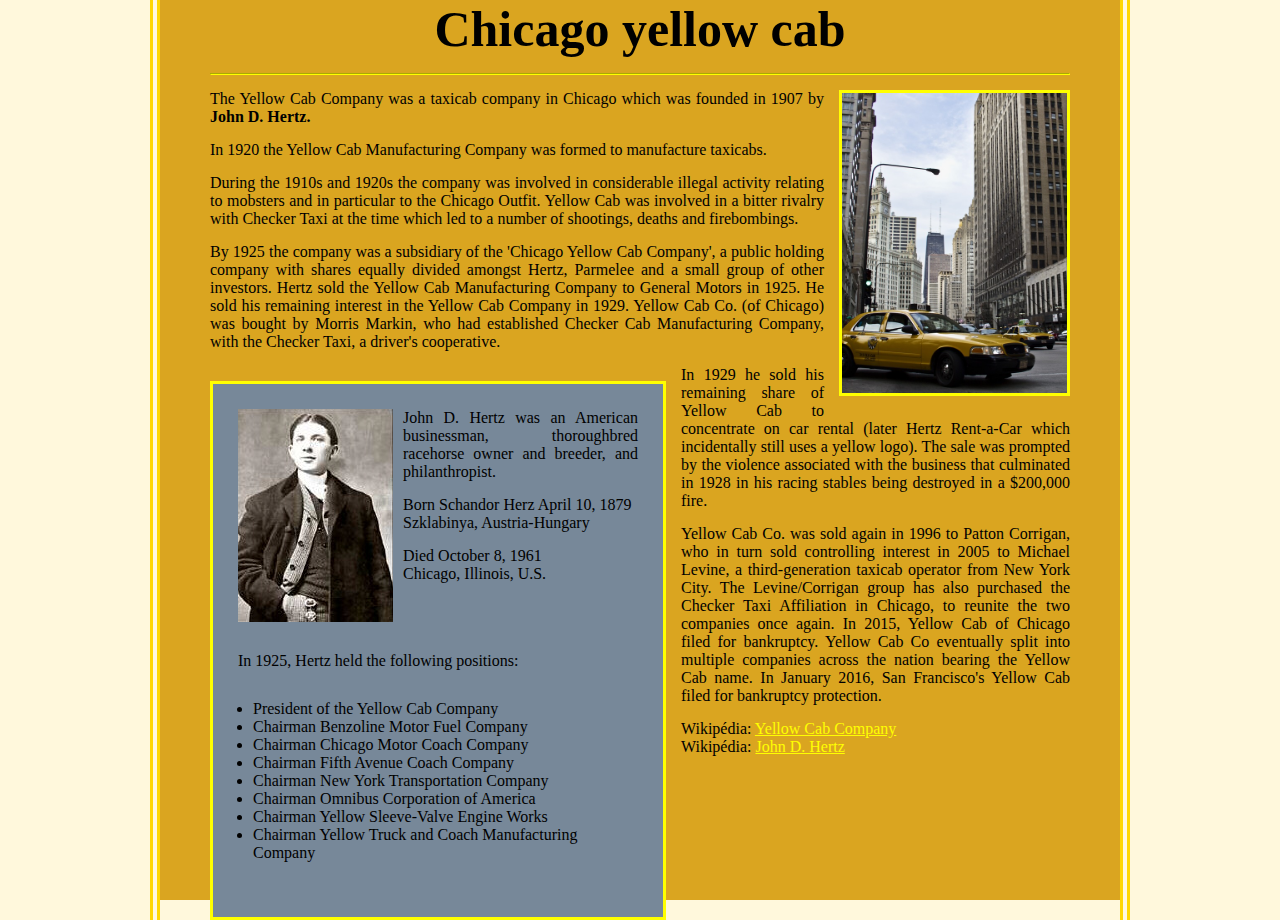
<file: sárga taxi/index.html>
﻿<!DOCTYPE html>
<html lang="hu">
<head>   
<meta charset="UTF-8">
<meta name="viewport" content="width=device-width, initial-scale=1.0">
<link rel="stylesheet" href="style.css">
<title>Yellow Cab Company</title>

</head>
<body>
    <div class="content">
        <h1>Chicago yellow cab</h1>
        <hr>
        <img src="cab.jpg" alt="Yellow Cab Company" title="Yellow Cab Company" class="right">
        <p>The Yellow Cab Company was a taxicab company in Chicago which was founded in 1907 by <b>John D. Hertz.</b></p>
        <p>In 1920 the Yellow Cab Manufacturing Company was formed to manufacture taxicabs.</p>
        <p>During the 1910s and 1920s the company was involved in considerable illegal activity relating to mobsters and in particular to the Chicago Outfit. Yellow Cab was involved in a bitter rivalry with Checker Taxi at the time which led to a number of shootings, deaths and firebombings.</p>
        <p>By 1925 the company was a subsidiary of the 'Chicago Yellow Cab Company', a public holding company with shares equally divided amongst Hertz, Parmelee and a small group of other investors. Hertz sold the Yellow Cab Manufacturing Company to General Motors in 1925. He sold his remaining interest in the Yellow Cab Company in 1929. Yellow Cab Co. (of Chicago) was bought by Morris Markin, who had established Checker Cab Manufacturing Company, with the Checker Taxi, a driver's cooperative.</p>
        
        <div class="bio">
            <img src="hertz.jpg" alt="" class="left">
            <p>John D. Hertz was an American businessman, thoroughbred racehorse owner and breeder, and philanthropist.</p>
            <p>Born	Schandor Herz April 10, 1879<br>Szklabinya, Austria-Hungary</p>
            <p>Died	October 8, 1961<br>Chicago, Illinois, U.S.</p>
            <br>
            <br>
            <br>
            <p class="clr">In 1925, Hertz held the following positions:
                <ul>
                    <li>President of the Yellow Cab Company</li>
                    <li>Chairman Benzoline Motor Fuel Company</li>
                    <li>Chairman Chicago Motor Coach Company</li>
                    <li>Chairman Fifth Avenue Coach Company</li>
                    <li>Chairman New York Transportation Company</li>
                    <li>Chairman Omnibus Corporation of America</li>
                    <li>Chairman Yellow Sleeve-Valve Engine Works</li>
                    <li>Chairman Yellow Truck and Coach Manufacturing Company</li>
                </ul>

            </p>
        </div>
        
        <p>In 1929 he sold his remaining share of Yellow Cab to concentrate on car rental (later Hertz Rent-a-Car which incidentally still uses a yellow logo). The sale was prompted by the violence associated with the business that culminated in 1928 in his racing stables being destroyed in a $200,000 fire.</p>
        <p>Yellow Cab Co. was sold again in 1996 to Patton Corrigan, who in turn sold controlling interest in 2005 to Michael Levine, a third-generation taxicab operator from New York City. The Levine/Corrigan group has also purchased the Checker Taxi Affiliation in Chicago, to reunite the two companies once again. In 2015, Yellow Cab of Chicago filed for bankruptcy. Yellow Cab Co eventually split into multiple companies across the nation bearing the Yellow Cab name. In January 2016, San Francisco's Yellow Cab filed for bankruptcy protection.</p>
        
Wikipédia: <a href="https://en.wikipedia.org/wiki/Yellow_Cab_Company" target="_blank">Yellow Cab Company</a>
<br/>
Wikipédia: <a href="https://en.wikipedia.org/wiki/John_D._Hertz" target="_blank">John D. Hertz</a>	
</div>
</body>
</html>
</file>
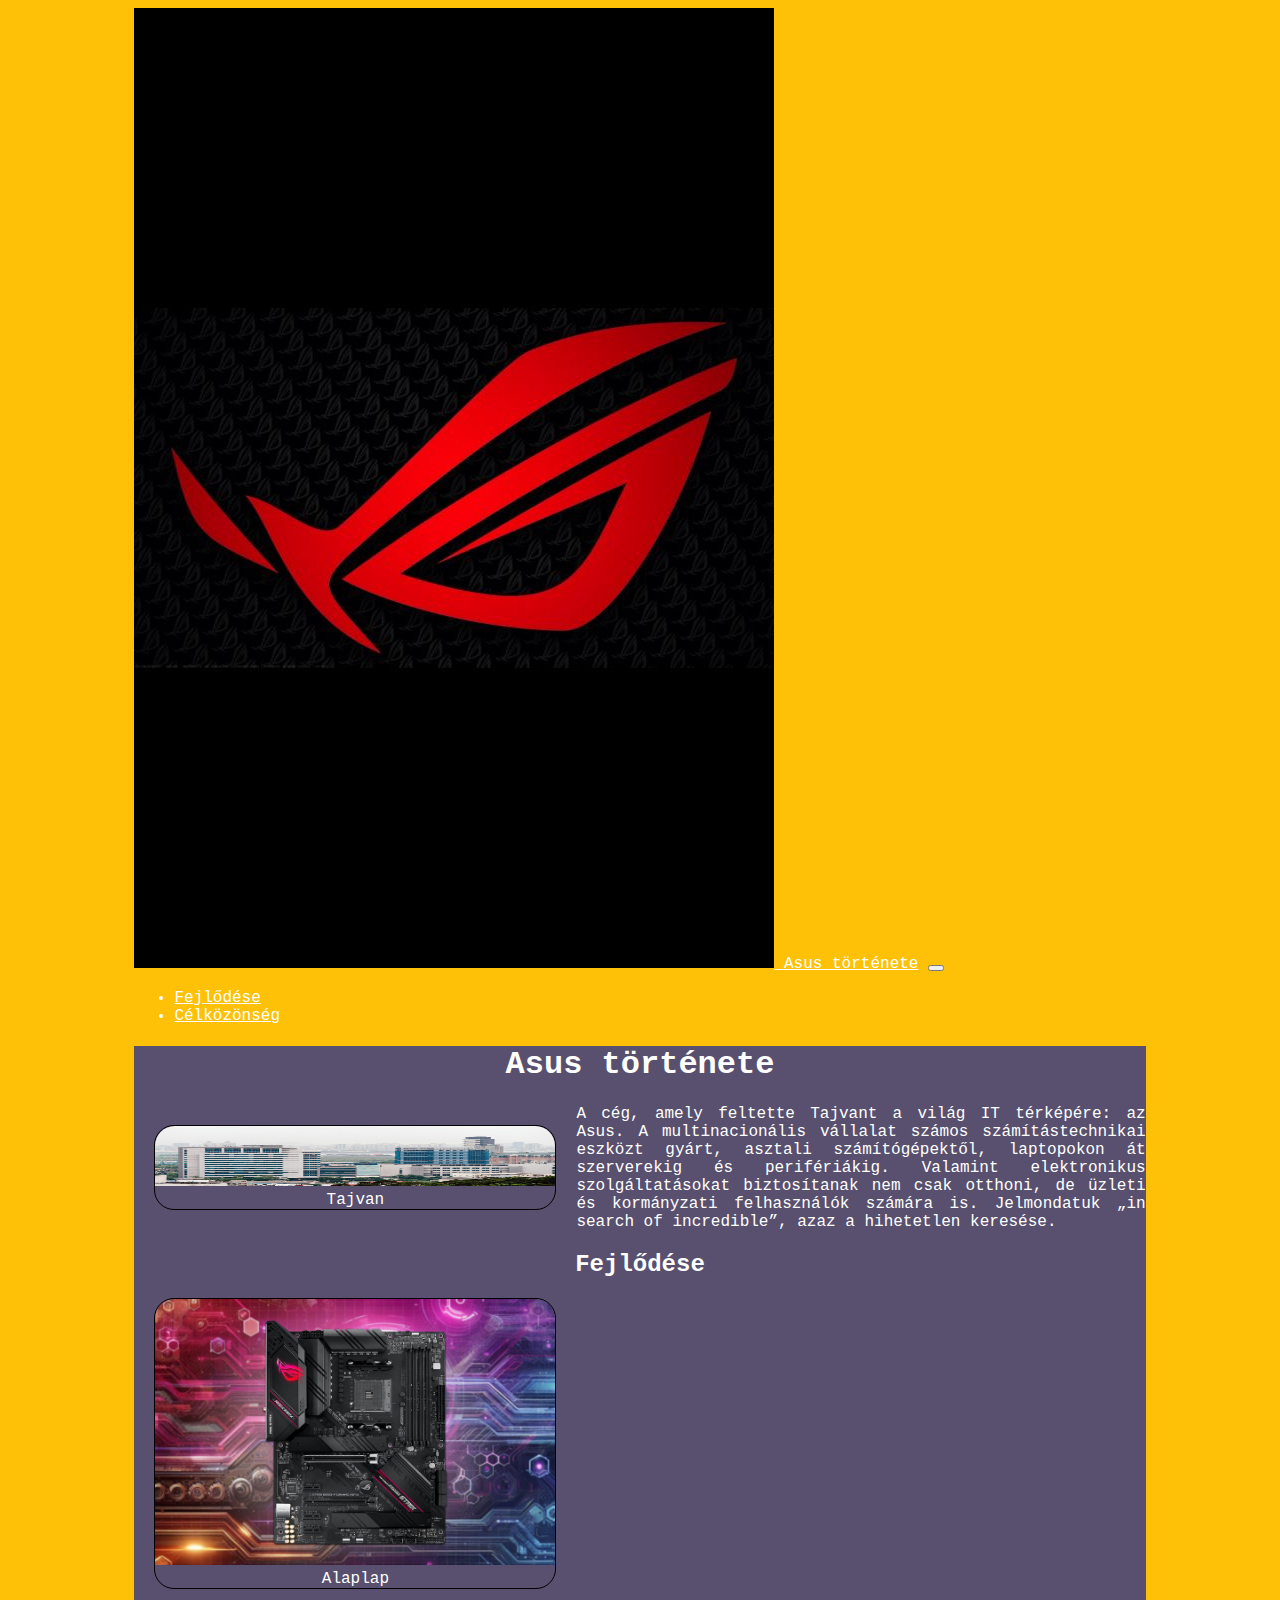
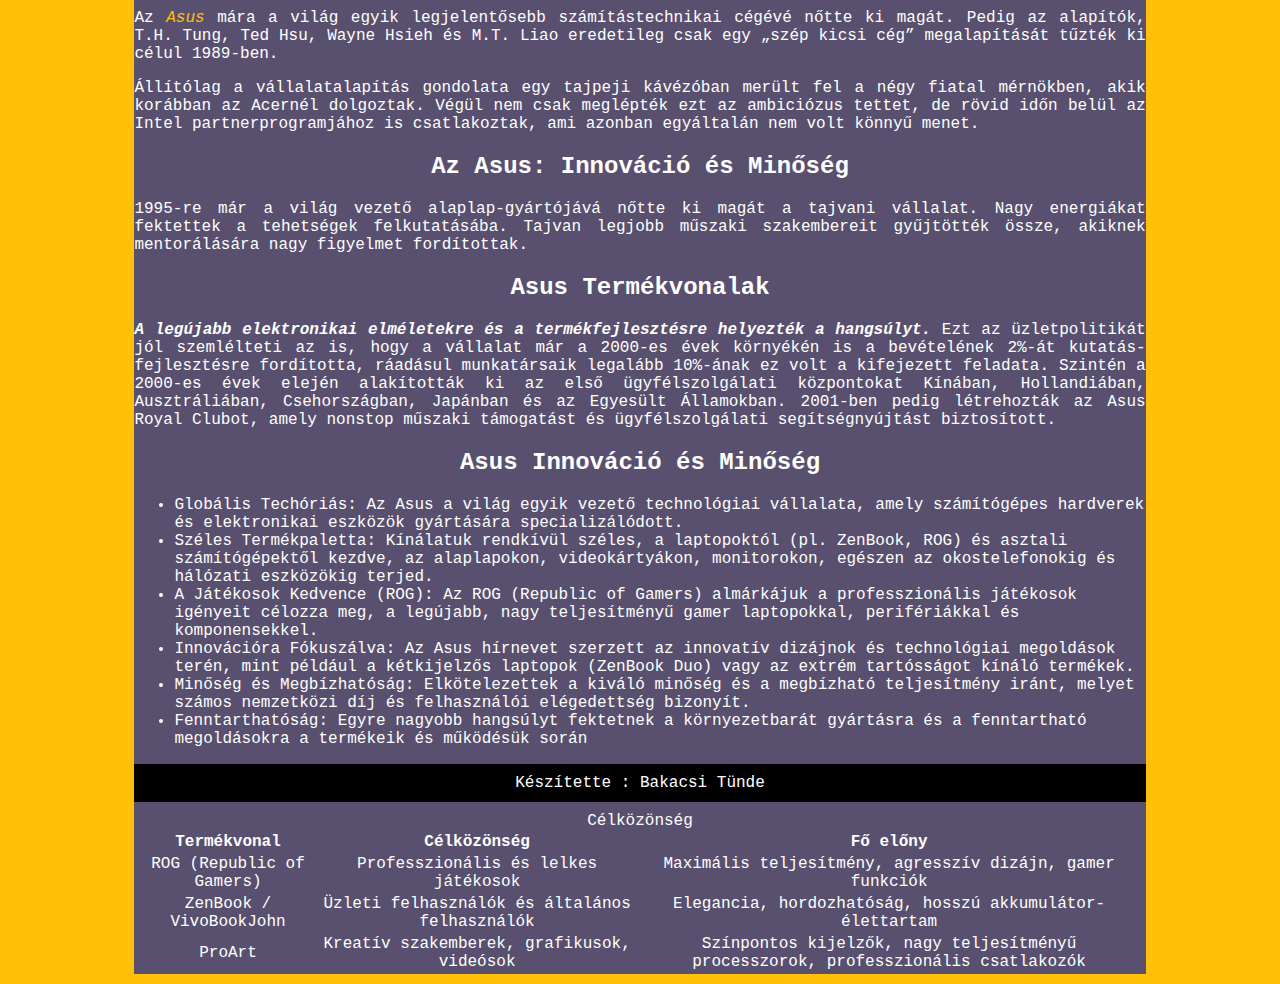
<file: agazati html/asus.html>
<!DOCTYPE html>
<html lang="hu">
<head>
  <meta charset="UTF-8">
  <meta name="viewport" content="width=device-width, initial-scale=1.0">
  <link href="https://cdn.jsdelivr.net/npm/bootstrap@5.3.8/dist/css/bootstrap.min.css" rel="stylesheet" integrity="sha384-sRIl4kxILFvY47J16cr9ZwB07vP4J8+LH7qKQnuqkuIAvNWLzeN8tE5YBujZqJLB" crossorigin="anonymous">
  <link rel="stylesheet" href="style.css">

  <title>Asus története</title>
</head>
<body>
<nav class="navbar navbar-expand-lg bg-body-tertiary">
  <div class="container">
    <a class="navbar-brand" href="#"> <img src="logo.jpg" alt="" class="h-50 d-inline-block"> Asus története</a>
    <button class="navbar-toggler" type="button" data-bs-toggle="collapse" data-bs-target="#navbarSupportedContent" aria-controls="navbarSupportedContent" aria-expanded="false" aria-label="Toggle navigation">
      <span class="navbar-toggler-icon"></span>
    </button>
    <div class="collapse navbar-collapse" id="navbarSupportedContent">
      <ul class="navbar-nav me-auto mb-2 mb-lg-0">
        <li class="nav-item">
          <a class="nav-link active" aria-current="page" href="#">Fejlődése</a>
        </li>
        <li class="nav-item">
          <a class="nav-link active" aria-current="page" href="#">Célközönség</a>
        </li>
      </ul>
    </div>
  </div>
</nav>

<main>
  <div id="tartalom">
  <h1>Asus története</h1>
  <figure class="balkep">
    <img src="ASUSTeK_Computer_headquarters_20150711.jpg" alt="Tajvan" title="Tajvan" height="60px"  class="kep">
    <figcaption>Tajvan</figcaption>
  </figure>
  <p>A cég, amely feltette Tajvant a világ IT térképére: az Asus. A multinacionális vállalat számos számítástechnikai eszközt gyárt, asztali számítógépektől, laptopokon át szerverekig és perifériákig. Valamint elektronikus szolgáltatásokat biztosítanak nem csak otthoni, de üzleti és kormányzati felhasználók számára is. Jelmondatuk „in search of incredible”, azaz a hihetetlen keresése.</p>

  <h2>Fejlődése</h2>
  <figure id="jobbkep">
    <img src="asus-motherboard-discount-3137558929.jpg" alt="Alaplap" title="Alaplap" class="kep">
    <figcaption>Alaplap</figcaption>
  </figure>
  <p>Az <span><a href="https://www.asus.com/hu/content/about_asus_history/" target="_blank">Asus</a></span> mára a világ egyik legjelentősebb számítástechnikai cégévé nőtte ki magát. Pedig az alapítók, T.H. Tung, Ted Hsu, Wayne Hsieh és M.T. Liao eredetileg csak egy „szép kicsi cég” megalapítását tűzték ki célul 1989-ben.</p>

  <p>Állítólag a vállalatalapítás gondolata egy tajpeji kávézóban merült fel a négy fiatal mérnökben, akik korábban az Acernél dolgoztak. Végül nem csak meglépték ezt az ambiciózus tettet, de rövid időn belül az Intel partnerprogramjához is csatlakoztak, ami azonban egyáltalán nem volt könnyű menet.</p>


  <h2>Az Asus: Innováció és Minőség</h2>
  <p>1995-re már a világ vezető alaplap-gyártójává nőtte ki magát a tajvani vállalat. Nagy energiákat fektettek a tehetségek felkutatásába. Tajvan legjobb műszaki szakembereit gyűjtötték össze, akiknek mentorálására nagy figyelmet fordítottak.</p>

  <h2>Asus Termékvonalak</h2>
  <p><b><i>A legújabb elektronikai elméletekre és a termékfejlesztésre helyezték a hangsúlyt.</i></b> Ezt az üzletpolitikát jól szemlélteti az is, hogy a vállalat már a 2000-es évek környékén is a bevételének 2%-át kutatás-fejlesztésre fordította, ráadásul munkatársaik legalább 10%-ának ez volt a kifejezett feladata. Szintén a 2000-es évek elején alakították ki az első ügyfélszolgálati központokat Kínában, Hollandiában, Ausztráliában, Csehországban, Japánban és az Egyesült Államokban. 2001-ben pedig létrehozták az Asus Royal Clubot, amely nonstop műszaki támogatást és ügyfélszolgálati segítségnyújtást biztosított.</p>


<h2>Asus Innováció és Minőség</h2>
<ul>
  <li>Globális Techóriás: Az Asus a világ egyik vezető technológiai vállalata, amely számítógépes hardverek és elektronikai eszközök gyártására specializálódott.</li>
  <li>Széles Termékpaletta: Kínálatuk rendkívül széles, a laptopoktól (pl. ZenBook, ROG) és asztali számítógépektől kezdve, az alaplapokon, videokártyákon, monitorokon, egészen az okostelefonokig és hálózati eszközökig terjed.</li>
  <li>A Játékosok Kedvence (ROG): Az ROG (Republic of Gamers) almárkájuk a professzionális játékosok igényeit célozza meg, a legújabb, nagy teljesítményű gamer laptopokkal, perifériákkal és komponensekkel.</li>
  <li>Innovációra Fókuszálva: Az Asus hírnevet szerzett az innovatív dizájnok és technológiai megoldások terén, mint például a kétkijelzős laptopok (ZenBook Duo) vagy az extrém tartósságot kínáló termékek.</li>
  <li>Minőség és Megbízhatóság: Elkötelezettek a kiváló minőség és a megbízható teljesítmény iránt, melyet számos nemzetközi díj és felhasználói elégedettség bizonyít.</li>
  <li>Fenntarthatóság: Egyre nagyobb hangsúlyt fektetnek a környezetbarát gyártásra és a fenntartható megoldásokra a termékeik és működésük során </li>
</ul>

<table class="table">
  <caption>Célközönség</caption>
    <tr>
      <th>Termékvonal</th>
      <th>Célközönség</th>
      <th>Fő előny</th>
    </tr>
  
    <tr>
      <td>ROG (Republic of Gamers)</td>
      <td> Professzionális és lelkes játékosok</td>
      <td>Maximális teljesítmény, agresszív dizájn, gamer funkciók</td>
    </tr>
    <tr>
      <td>ZenBook / VivoBookJohn</td>
      <td>Üzleti felhasználók és általános felhasználók</td>
      <td>Elegancia, hordozhatóság, hosszú akkumulátor-élettartam</td>
    </tr>
    <tr>
      <td>ProArt</td>
      <td>Kreatív szakemberek, grafikusok, videósok</td>
      <td>Színpontos kijelzők, nagy teljesítményű processzorok, professzionális csatlakozók</td>
    </tr>



    <footer>
  Készítette : Bakacsi Tünde
</footer>
    </div>
</main>


<link href="https://cdn.jsdelivr.net/npm/bootstrap@5.3.8/dist/css/bootstrap.min.css" rel="stylesheet" integrity="sha384-sRIl4kxILFvY47J16cr9ZwB07vP4J8+LH7qKQnuqkuIAvNWLzeN8tE5YBujZqJLB" crossorigin="anonymous">
</body>
</html>
</file>
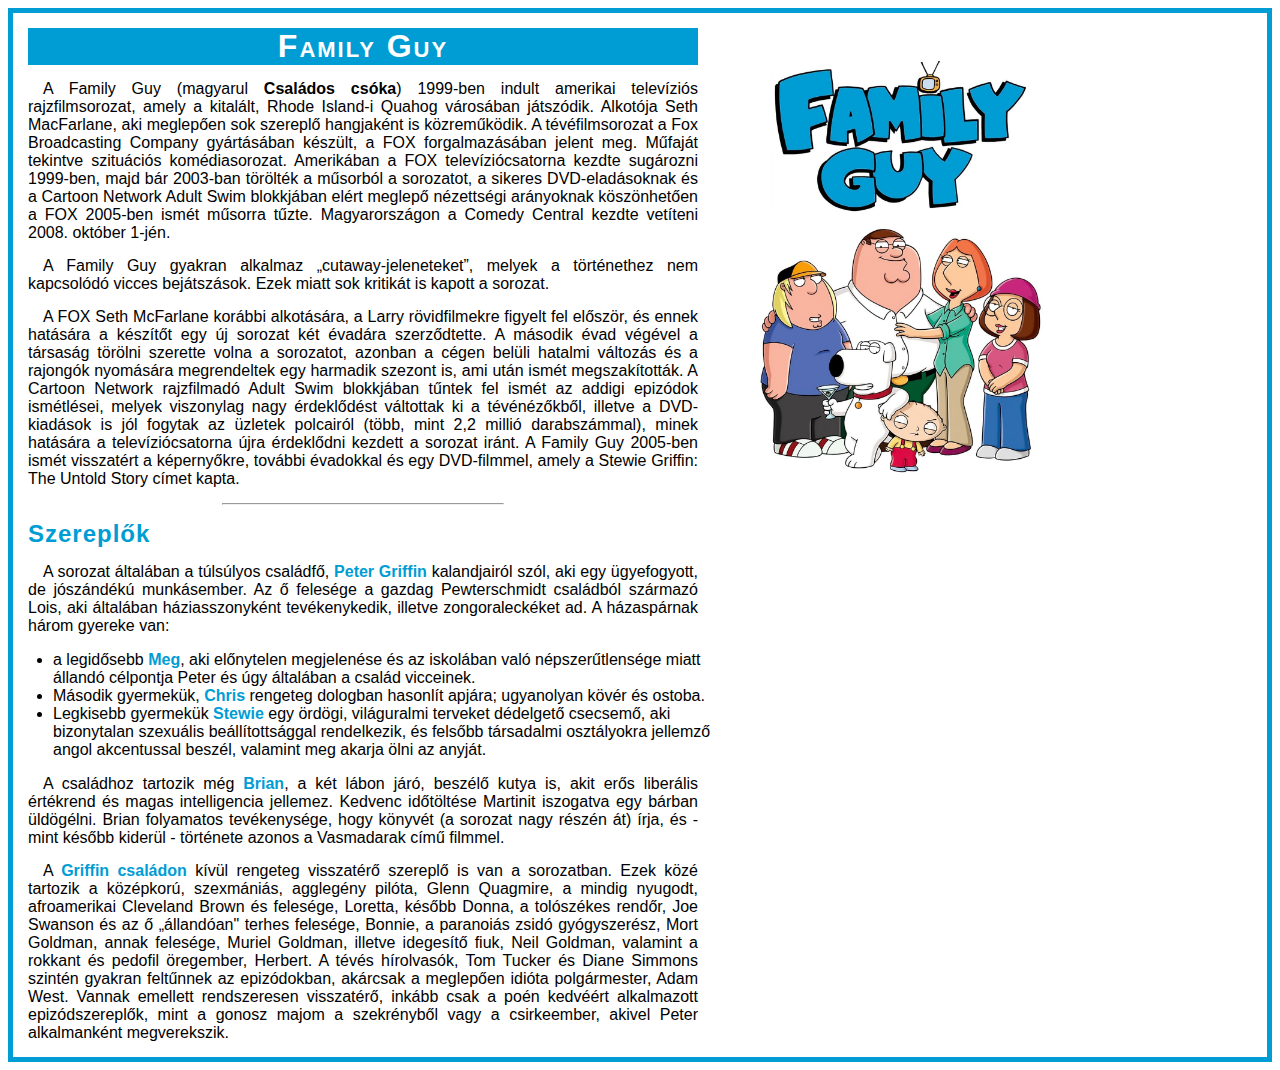
<file: feladat familyguy/familyguy.html>
<!DOCTYPE html>
<html lang="hu">
<head>
    <meta charset="UTF-8">
    <meta name="viewport" content="width=device-width, initial-scale=1.0">
    <link rel="stylesheet" href="style.css">
    <title>Family Guy</title>
</head>
<body>
<div class="tartalom">
    <h1>Family Guy</h1>

    <p>A Family Guy (magyarul <strong>Családos csóka</strong>) 1999-ben indult amerikai televíziós rajzfilmsorozat, amely a kitalált, Rhode Island-i Quahog városában játszódik. Alkotója Seth MacFarlane, aki meglepően sok szereplő hangjaként is közreműködik. A tévéfilmsorozat a Fox Broadcasting Company gyártásában készült, a FOX forgalmazásában jelent meg. Műfaját tekintve szituációs komédiasorozat. Amerikában a FOX televíziócsatorna kezdte sugározni 1999-ben, majd bár 2003-ban törölték a műsorból a sorozatot, a sikeres DVD-eladásoknak és a Cartoon Network Adult Swim blokkjában elért meglepő nézettségi arányoknak köszönhetően a FOX 2005-ben ismét műsorra tűzte. Magyarországon a Comedy Central kezdte vetíteni 2008. október 1-jén.</p>

    <p>A Family Guy gyakran alkalmaz „cutaway-jeleneteket”, melyek a történethez nem kapcsolódó vicces bejátszások. Ezek miatt sok kritikát is kapott a sorozat.</p>


    <p>A FOX Seth McFarlane korábbi alkotására, a Larry rövidfilmekre figyelt fel először, és ennek hatására a készítőt egy új sorozat két évadára szerződtette. A második évad végével a társaság törölni szerette volna a sorozatot, azonban a cégen belüli hatalmi változás és a rajongók nyomására megrendeltek egy harmadik szezont is, ami után ismét megszakították. A Cartoon Network rajzfilmadó Adult Swim blokkjában tűntek fel ismét az addigi epizódok ismétlései, melyek viszonylag nagy érdeklődést váltottak ki a tévénézőkből, illetve a DVD-kiadások is jól fogytak az üzletek polcairól (több, mint 2,2 millió darabszámmal), minek hatására a televíziócsatorna újra érdeklődni kezdett a sorozat iránt. A Family Guy 2005-ben ismét visszatért a képernyőkre, további évadokkal és egy DVD-filmmel, amely a Stewie Griffin: The Untold Story címet kapta.</p>
    <hr class="vonal">
    <h2>Szereplők</h2>

    <p>A sorozat általában a túlsúlyos családfő, <span>Peter Griffin</span>  kalandjairól szól, aki egy ügyefogyott, de jószándékú munkásember. Az ő felesége a gazdag Pewterschmidt családból származó Lois, aki általában háziasszonyként tevékenykedik, illetve zongoraleckéket ad. A házaspárnak három gyereke van:</p> 

    <ul>
        <li>a legidősebb <span>Meg</span>, aki előnytelen megjelenése és az iskolában való népszerűtlensége miatt állandó célpontja Peter és úgy általában a család vicceinek.</li> 
        <li>Második gyermekük, <span>Chris</span> rengeteg dologban hasonlít apjára; ugyanolyan kövér és ostoba.</li> 
        <li>Legkisebb gyermekük <span>Stewie</span> egy ördögi, világuralmi terveket dédelgető csecsemő, aki bizonytalan szexuális beállítottsággal rendelkezik, és felsőbb társadalmi osztályokra jellemző angol akcentussal beszél, valamint meg akarja ölni az anyját.</li>
    </ul> 

    <p>A családhoz tartozik még <span>Brian</span>, a két lábon járó, beszélő kutya is, akit erős liberális értékrend és magas intelligencia jellemez. Kedvenc időtöltése Martinit iszogatva egy bárban üldögélni. Brian folyamatos tevékenysége, hogy könyvét (a sorozat nagy részén át) írja, és - mint később kiderül - története azonos a Vasmadarak című filmmel.</p>

    <p>A <span>Griffin családon</span> kívül rengeteg visszatérő szereplő is van a sorozatban. Ezek közé tartozik a középkorú, szexmániás, agglegény pilóta, Glenn Quagmire, a mindig nyugodt, afroamerikai Cleveland Brown és felesége, Loretta, később Donna, a tolószékes rendőr, Joe Swanson és az ő „állandóan" terhes felesége, Bonnie, a paranoiás zsidó gyógyszerész, Mort Goldman, annak felesége, Muriel Goldman, illetve idegesítő fiuk, Neil Goldman, valamint a rokkant és pedofil öregember, Herbert. A tévés hírolvasók, Tom Tucker és Diane Simmons szintén gyakran feltűnnek az epizódokban, akárcsak a meglepően idióta polgármester, Adam West. Vannak emellett rendszeresen visszatérő, inkább csak a poén kedvéért alkalmazott epizódszereplők, mint a gonosz majom a szekrényből vagy a csirkeember, akivel Peter alkalmanként megverekszik.</p>
</div>

</body>
</html>
</file>
<file: sárga taxi/style.css>
*{
    padding:0;
    margin:0
}

html{
    width: 960px;
    margin: auto;
    border-left: 10px double gold;
    border-right: 10px double gold;
}

body{
    background-color:#fff8dc;
    height:100vh;
    margin-top:0
}

body>div{
    height:100vh;padding:0 50px
}

h1{
    font-size:50px;
    font-weight:bolder;
    text-align: center;
}

.right{
    margin:0 0 15px 15px;
    border:3px solid #ff0
}

body>div>*,body>div>div>*{
    margin-bottom:15px
}

.bio{
    padding:25px;
    margin:15px 15px 0 0;
    float: left;
    width: 400px;
    border: 3px solid yellow;
    background-color: lightslategray;
}

.left{
    float:left;
    margin-right:10px
}

ul{
    padding:15px
}

hr{
    border-color:#ff0;
    margin-bottom:30px
}

.content{
    background-color: goldenrod;
}

.right{
    float: right;
    height: 300px;
}

p{
    text-align: justify;
}
a:hover{
    color: red;
}

a{
    color: yellow;
}
</file>
<file: agazati html/style.css>
*{
    color: white;
    font-family: 'Courier New', Courier, monospace;
}

body{
   background-color: rgba(255, 193, 7, 1.0);
}

nav{
    width: 80%;
    margin: 0 auto;
}

#tartalom{
    width: 80%;
    background-color: #58506E;
    margin: 0 auto;
}

h1,h2{
    text-align: center;
}
h1:hover,h2:hover{
    color: rgba(255, 193, 7, 1.0);
}

.kep{
    width: 400px;
    border-radius: 20px 20px 0 0;
}

figure{
    border: 1px solid black;
    width: 400px;
    border-radius: 20px;
    text-align: center;
    margin: 20px;
}

.table{
    width: auto;
    margin: 10px auto;
    text-align: center;
}

.jobbkep{
    float: right;
}
.balkep{
    float: left;
}

footer{
    background-color: black;
    text-align: center;
    color: white;
    padding: 10px;
}

caption{
    caption-side: top;
    text-align: center;
    color: white;
}

p{
    text-align: justify;
}

span a{
    text-decoration: none;
    color: rgba(255, 193, 7, 1.0);
    font-style: italic;
}
</file>
<file: feladat familyguy/style.css>
*{
    font-family: Verdana, Geneva, Tahoma, sans-serif;
    
}

.tartalom{
    width: 700px;
    
}

html{
    background-image: url(forras/familyguy.jpg);
    background-repeat: no-repeat;
    background-size: 300px;
    background-position: 750px 50px;
    background-attachment: fixed;
}

body{
    border: 5px solid #009dd4;
    max-width: 1300px;
}

h1{
    background-color: #009dd4;
    color: white;
    text-align: center;
    font-variant: small-caps;
    letter-spacing: 2px;
    margin: 15px;
}

h2{
    color: #009dd4;
    letter-spacing: 1px;
    margin: 15px;
}

p{
    text-align: justify;
    text-indent: 15px;
    margin: 15px;
}

span{
    color: #009dd4;
    font-weight: bold;
}

.vonal{
    width: 40%;
}
</file>
